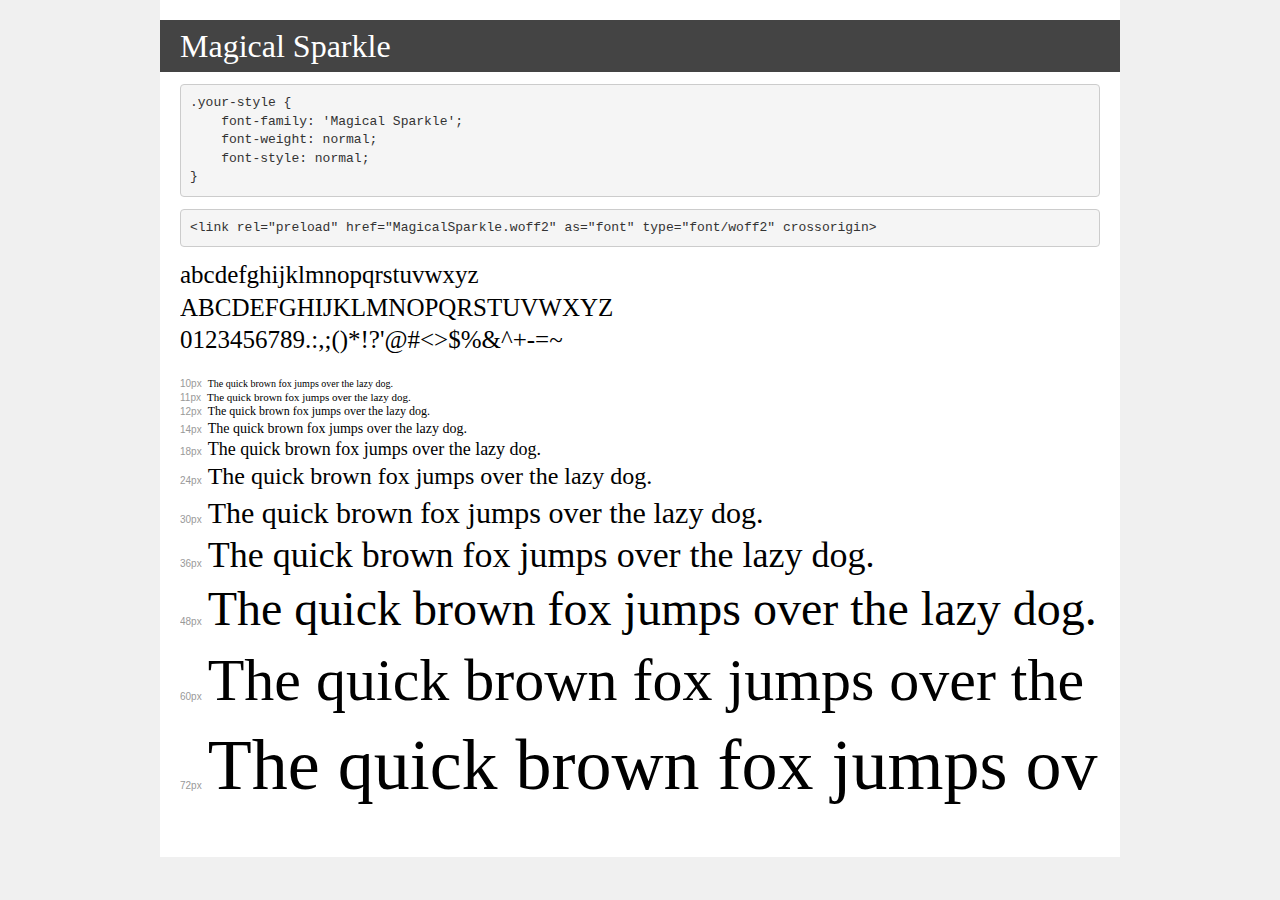
<file: css/font/magical-sparkle/demo.html>
<!DOCTYPE html>
<html lang="en">
<head>
    <meta charset="utf-8">
    <meta http-equiv="X-UA-Compatible" content="IE=edge">
    <meta name="viewport" content="width=device-width, initial-scale=1">
    <meta name="robots" content="noindex, noarchive">
    <meta name="format-detection" content="telephone=no">
    <title>Transfonter demo</title>
    <link href="stylesheet.css" rel="stylesheet">
    <style>
        /*
        http://meyerweb.com/eric/tools/css/reset/
        v2.0 | 20110126
        License: none (public domain)
        */
        html, body, div, span, applet, object, iframe,
        h1, h2, h3, h4, h5, h6, p, blockquote, pre,
        a, abbr, acronym, address, big, cite, code,
        del, dfn, em, img, ins, kbd, q, s, samp,
        small, strike, strong, sub, sup, tt, var,
        b, u, i, center,
        dl, dt, dd, ol, ul, li,
        fieldset, form, label, legend,
        table, caption, tbody, tfoot, thead, tr, th, td,
        article, aside, canvas, details, embed,
        figure, figcaption, footer, header, hgroup,
        menu, nav, output, ruby, section, summary,
        time, mark, audio, video {
            margin: 0;
            padding: 0;
            border: 0;
            font-size: 100%;
            font: inherit;
            vertical-align: baseline;
        }
        /* HTML5 display-role reset for older browsers */
        article, aside, details, figcaption, figure,
        footer, header, hgroup, menu, nav, section {
            display: block;
        }
        body {
            line-height: 1;
        }
        ol, ul {
            list-style: none;
        }
        blockquote, q {
            quotes: none;
        }
        blockquote:before, blockquote:after,
        q:before, q:after {
            content: '';
            content: none;
        }
        table {
            border-collapse: collapse;
            border-spacing: 0;
        }
        /* demo styles */
        body {
            background: #f0f0f0;
            color: #000;
        }
        .page {
            background: #fff;
            width: 920px;
            margin: 0 auto;
            padding: 20px 20px 0 20px;
            overflow: hidden;
        }
        .font-container {
            overflow-x: auto;
            overflow-y: hidden;
            margin-bottom: 40px;
            line-height: 1.3;
            white-space: nowrap;
            padding-bottom: 5px;
        }
        h1 {
            position: relative;
            background: #444;
            font-size: 32px;
            color: #fff;
            padding: 10px 20px;
            margin: 0 -20px 12px -20px;
        }
        .letters {
            font-size: 25px;
            margin-bottom: 20px;
        }
        .s10:before {
            content: '10px';
        }
        .s11:before {
            content: '11px';
        }
        .s12:before {
            content: '12px';
        }
        .s14:before {
            content: '14px';
        }
        .s18:before {
            content: '18px';
        }
        .s24:before {
            content: '24px';
        }
        .s30:before {
            content: '30px';
        }
        .s36:before {
            content: '36px';
        }
        .s48:before {
            content: '48px';
        }
        .s60:before {
            content: '60px';
        }
        .s72:before {
            content: '72px';
        }
        .s10:before, .s11:before, .s12:before, .s14:before,
        .s18:before, .s24:before, .s30:before, .s36:before,
        .s48:before, .s60:before, .s72:before {
            font-family: Arial, sans-serif;
            font-size: 10px;
            font-weight: normal;
            font-style: normal;
            color: #999;
            padding-right: 6px;
        }
        pre {
            display: block;
            padding: 9px;
            margin: 0 0 12px;
            font-family: Monaco, Menlo, Consolas, "Courier New", monospace;
            font-size: 13px;
            line-height: 1.428571429;
            color: #333;
            font-weight: normal;
            font-style: normal;
            background-color: #f5f5f5;
            border: 1px solid #ccc;
            overflow-x: auto;
            border-radius: 4px;
        }
        /* responsive */
        @media (max-width: 959px) {
            .page {
                width: auto;
                margin: 0;
            }
        }
    </style>
</head>
<body>
<div class="page">
    <div class="demo">
        <h1 style="font-family: 'Magical Sparkle'; font-weight: normal; font-style: normal;">Magical Sparkle</h1>
        <pre title="Usage">.your-style {
    font-family: 'Magical Sparkle';
    font-weight: normal;
    font-style: normal;
}</pre>
        <pre title="Preload (optional)">
&lt;link rel=&quot;preload&quot; href=&quot;MagicalSparkle.woff2&quot; as=&quot;font&quot; type=&quot;font/woff2&quot; crossorigin&gt;</pre>
        <div class="font-container" style="font-family: 'Magical Sparkle'; font-weight: normal; font-style: normal;">
            <p class="letters">
                abcdefghijklmnopqrstuvwxyz<br>
ABCDEFGHIJKLMNOPQRSTUVWXYZ<br>
                0123456789.:,;()*!?'@#&lt;&gt;$%&^+-=~
            </p>
            <p class="s10" style="font-size: 10px;">The quick brown fox jumps over the lazy dog.</p>
            <p class="s11" style="font-size: 11px;">The quick brown fox jumps over the lazy dog.</p>
            <p class="s12" style="font-size: 12px;">The quick brown fox jumps over the lazy dog.</p>
            <p class="s14" style="font-size: 14px;">The quick brown fox jumps over the lazy dog.</p>
            <p class="s18" style="font-size: 18px;">The quick brown fox jumps over the lazy dog.</p>
            <p class="s24" style="font-size: 24px;">The quick brown fox jumps over the lazy dog.</p>
            <p class="s30" style="font-size: 30px;">The quick brown fox jumps over the lazy dog.</p>
            <p class="s36" style="font-size: 36px;">The quick brown fox jumps over the lazy dog.</p>
            <p class="s48" style="font-size: 48px;">The quick brown fox jumps over the lazy dog.</p>
            <p class="s60" style="font-size: 60px;">The quick brown fox jumps over the lazy dog.</p>
            <p class="s72" style="font-size: 72px;">The quick brown fox jumps over the lazy dog.</p>
        </div>
    </div>

</div>
</body>
</html>
</file>
<file: css/font/magical-sparkle/stylesheet.css>
@font-face {
    font-family: 'Magical Sparkle';
    src: url('MagicalSparkle.eot');
    src: url('MagicalSparkle.eot?#iefix') format('embedded-opentype'),
        url('MagicalSparkle.woff2') format('woff2'),
        url('MagicalSparkle.woff') format('woff');
    font-weight: normal;
    font-style: normal;
    font-display: swap;
}
</file>
